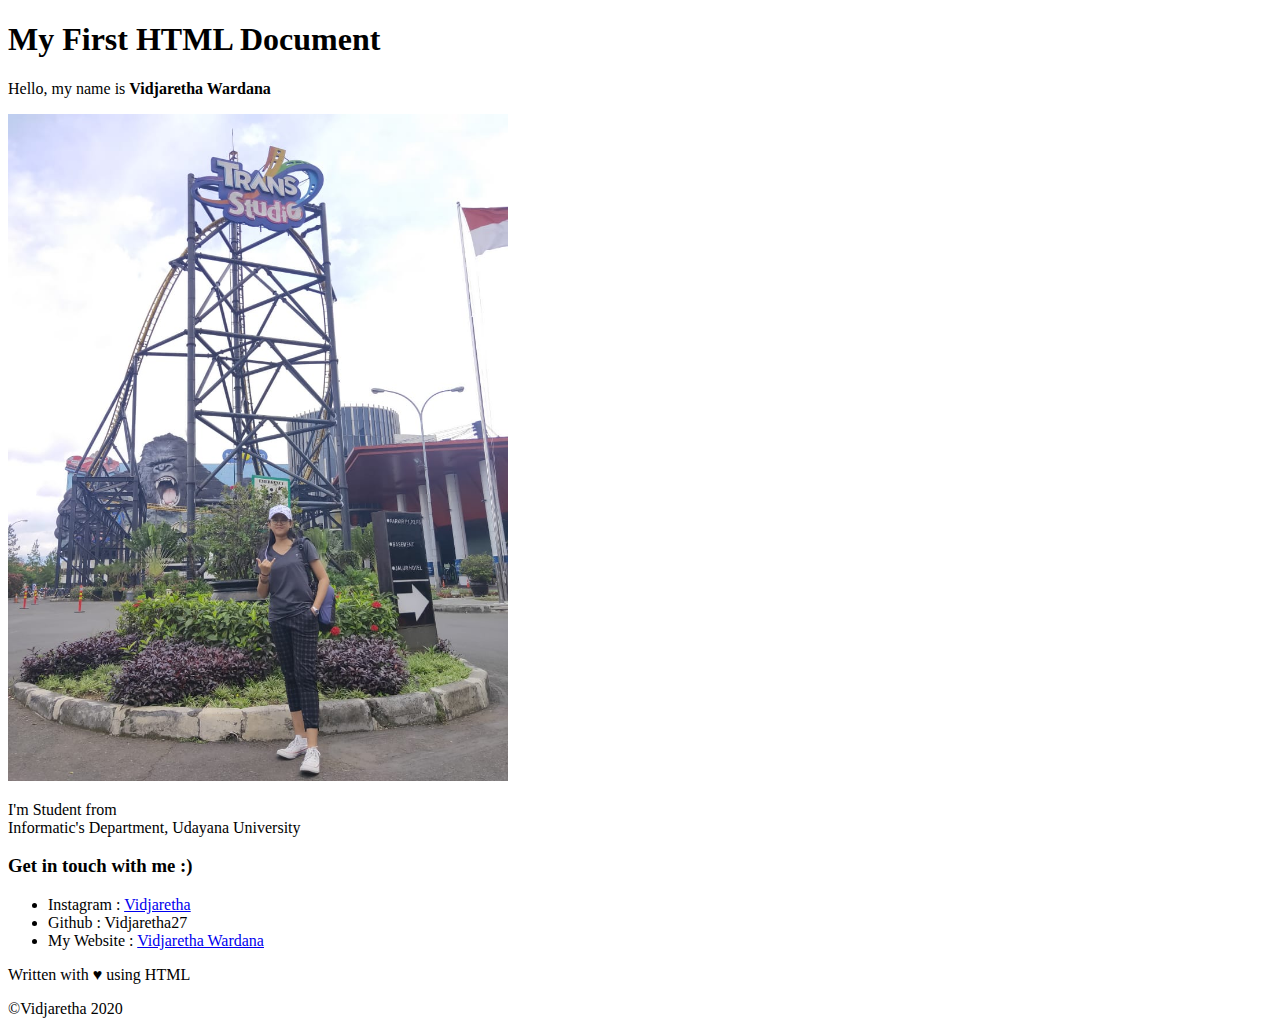
<file: PBW2020-pertemuan3-A/index.html>
<!DOCTYPE html>
<html>
	<head>
		<title>
			PBW2020-pertemuan3-A
		</title>
	</head>
	<body>
		<h1>
			My First HTML Document
		</h1>
		<p>
			Hello, my name is <b>Vidjaretha Wardana</b>
		</p>
		<img src="IMG-20200108-WA0023.JPG" width="500px">
		<p>
			I'm Student from 
			<br> Informatic's Department, Udayana University
		</p>
		<h3>
			Get in touch with me :)
		</h3>
		<ul>
			<li>
				Instagram : 
				<a href="https://www.instagram.com/vidjaretha/">
					Vidjaretha
				</a>
			</li>
			<li>
				Github : Vidjaretha27 
			</li>
			<li>
				My Website :
				<a href=
				"https://vidjarethawardana.blogspot.com/">
					Vidjaretha Wardana
				</a>
			</li>
		</ul>
		<p>
			Written with &hearts; using HTML
		</p>
		<p>
			&copy;Vidjaretha 2020
		</p>
	</body> 
</html>
</file>
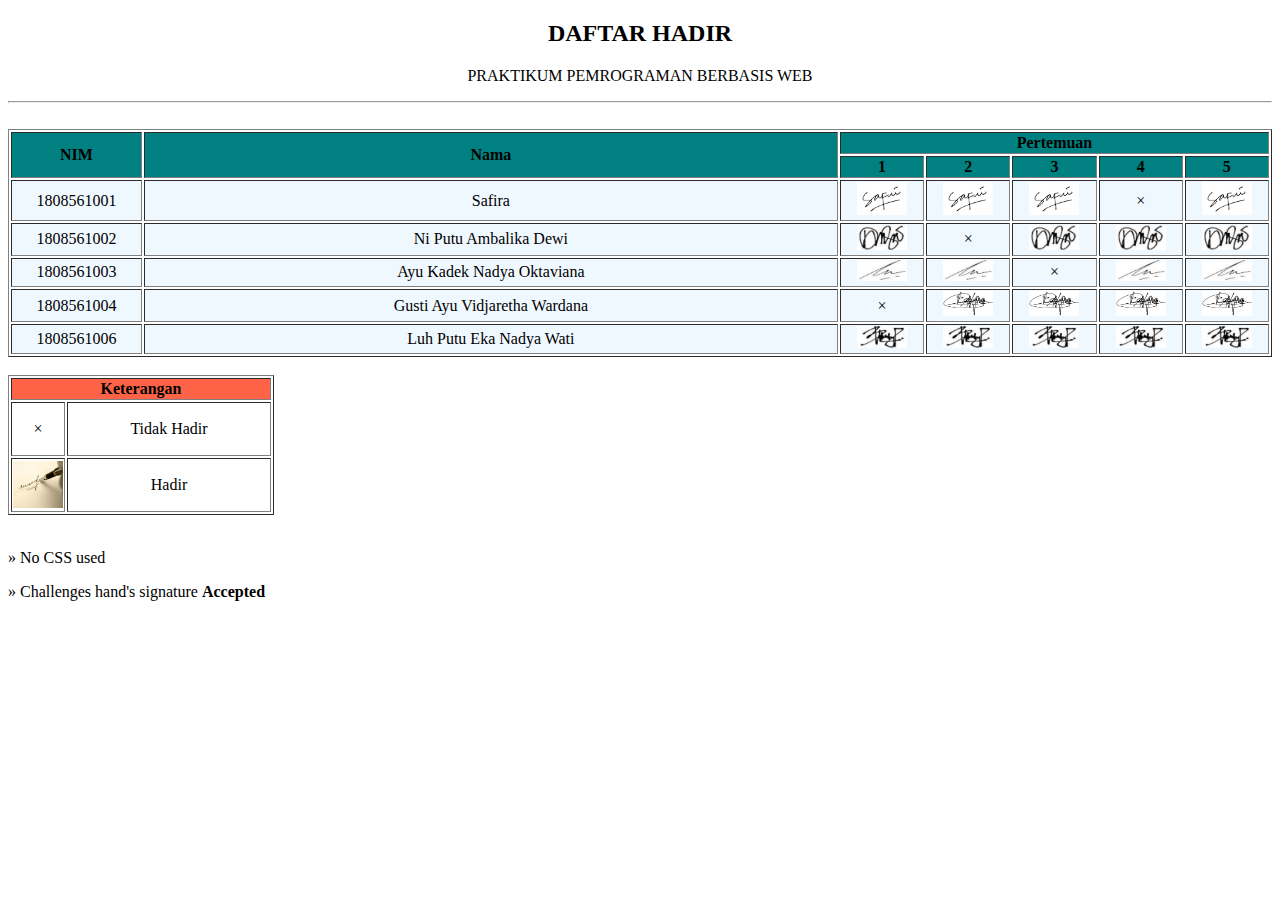
<file: PBW2020-pertemuan4-A/index_table.html>
<!DOCTYPE html>
<html>
	<head>
		<!-- memberikan nama untuk di tab -->
		<title> Tugas Tabel </title>
	</head>

	<body>
		<!-- judul menggunakan header 2 agar tidak terlalu besar dan dilanjuti dengan paragraf dibawahnya -->
		<h2 align="center">DAFTAR HADIR</h2>
		<p align="center">PRAKTIKUM PEMROGRAMAN BERBASIS WEB</p>
		<!-- <hr /> (horizontal rule) digunakan untuk membuat garis horizontal panjang melintang sebagai pembatas antara judul dan tabel yang ingin dibuat-->
		<hr />
		<!-- <br> digunakan untuk break sehingga ada jarak diantara garis dan tabel -->
		<br>
		<!-- <table> merupakan tags untuk membuat suatu tabel dengan pembagian thead dan tbody agar memudahkan membaca -->
		<!-- penempatan table ini juga di setting agar ditengah dengan perintah align center -->
		<table border="" align="center">
			<thead>
				<tr bgcolor="#008080">
					<!-- menggunakan rowspan untuk merging 2 baris  -->
	            	<th width="150px" rowspan="2">NIM</th>
	            	<th width="1000px" rowspan="2">Nama</th>
	            	<!-- menggunakan colspan untuk merging 5 kolom -->
	            	<th width="500px" colspan="5">Pertemuan</th>
	            </tr>
	            <!-- baris ini nantinya akan jadi satu bagian di baris pertemuan -->
	            <tr align="center" bgcolor="#008080">
	            	<th width="50px">1</th>
	            	<th width="50px">2</th>
	            	<th width="50px">3</th>
	            	<th width="50px">4</th>
	            	<th width="50px">5</th>
            	</tr>
			</thead>
			<!-- pada tbody sudah masuk ke penginputan data sesuai yang tertera pada thead, diisi berurutan agar hasilnya sejajar -->
            <tbody align="center" bgcolor="#F0F8FF">
	            <tr>
	            	<td>1808561001</td>
	            	<td>Safira</td>
	            	<!-- menggunakan gambar ttd yang sudah disimpan dalam satu folder dengan index_table.html agar memudahkan memanggil gambar lalu diberikan ukuran lebar 50px -->
	            	<td><img src="ttd safira.jpeg" width="50px"></td>
	            	<td><img src="ttd safira.jpeg" width="50px"></td>
	            	<td><img src="ttd safira.jpeg" width="50px"></td>
	            	<!-- merupakan Entity Number untuk menampilkan bentuk silang diawali tanda '&' dan diakhiri dengan tanda ';' -->
	            	<td>&times;</td>
	            	<td><img src="ttd safira.jpeg" width="50px"></td>
	            </tr>
	            <tr>
	            	<td>1808561002</td>
	            	<td>Ni Putu Ambalika Dewi</td>
	            	<!-- menggunakan gambar ttd yang sudah disimpan dalam satu folder dengan index_table.html agar memudahkan memanggil gambar lalu diberikan ukuran lebar 50px -->
	            	<td><img src="ttd dewik.PNG" width="50px"></td>
	            	<!-- merupakan Entity Number untuk menampilkan bentuk silang diawali tanda '&' dan diakhiri dengan tanda ';' -->
	            	<td>&times;</td>
	            	<td><img src="ttd dewik.PNG" width="50px"></td>
	            	<td><img src="ttd dewik.PNG" width="50px"></td>
	            	<td><img src="ttd dewik.PNG" width="50px"></td>
	            </tr>
	            <tr>
	            	<td>1808561003</td>
	            	<td>Ayu Kadek Nadya Oktaviana</td>
	            	<!-- menggunakan gambar ttd yang sudah disimpan dalam satu folder dengan index_table.html agar memudahkan memanggil gambar lalu diberikan ukuran lebar 50px -->
	            	<td><img src="ttd nadok.PNG" width="50px"></td>
	            	<td><img src="ttd nadok.PNG" width="50px"></td>
	            	<!-- merupakan Entity Number untuk menampilkan bentuk silang diawali tanda '&' dan diakhiri dengan tanda ';' -->
	            	<td>&times;</td>
	            	<td><img src="ttd nadok.PNG" width="50px"></td>
	            	<td><img src="ttd nadok.PNG" width="50px"></td>
	            </tr>
	            <tr>
	            	<td>1808561004</td>
	            	<td>Gusti Ayu Vidjaretha Wardana</td>
	            	<!-- merupakan Entity Number untuk menampilkan bentuk silang diawali tanda '&' dan diakhiri dengan tanda ';' -->
	            	<td>&times;</td>
	            	<!-- menggunakan gambar ttd yang sudah disimpan dalam satu folder dengan index_table.html agar memudahkan memanggil gambar lalu diberikan ukuran lebar 50px -->
	            	<td><img src="ttd retha.jpeg" width="50px"></td>
	            	<td><img src="ttd retha.jpeg" width="50px"></td>
	            	<td><img src="ttd retha.jpeg" width="50px"></td>
	            	<td><img src="ttd retha.jpeg" width="50px"></td>
	            </tr>
	            <tr>
	            	<td>1808561006</td>
	            	<td>Luh Putu Eka Nadya Wati</td>
	            	<!-- menggunakan gambar ttd yang sudah disimpan dalam satu folder dengan index_table.html agar memudahkan memanggil gambar lalu diberikan ukuran lebar 50px -->
	            	<td><img src="ttd ekanad.PNG" width="50px"></td>
	            	<td><img src="ttd ekanad.PNG" width="50px"></td>
	            	<td><img src="ttd ekanad.PNG" width="50px"></td>
	            	<td><img src="ttd ekanad.PNG" width="50px"></td>
	            	<td><img src="ttd ekanad.PNG" width="50px"></td>
	            </tr>
            </tbody>
        </table>
        <br>
        <table border="">
        	<thead>
        		<tr bgcolor="#FF6347">
        			<!-- tabel keterangan akan memerging 2 kolom -->
        			<th colspan="2">Keterangan</th>
        		</tr>
        	</thead>
        	<tbody align="center">
        		<tr>
        			<!-- isi dari rabel keterangan yaitu ada simbol dan juga artinya. dimana jika tidak hadir akan ditandai dengan x, jika hadir akan ada image ttd orang tersebut -->
        			<td width="50px" height="50px"> &times; </td>
        			<td width="200px"> Tidak Hadir </td>
        		</tr>
        		<tr>
        			<td width="50px" height="50px"><img src="sign.jpg" width="50px" align="center"></td>
        			<td>Hadir</td>
        		</tr>
        	</tbody>
        </table>
        <br>
        <!-- sebagai tambahan diakhir untuk menuliskan bahwa index_table.html ini tidak menggunakan CSS dalam mendesain tabel maupun tampilan dan juga menerima tantangan untuk menginputkan gambar tandatangan sebagai absensi bahwa individu hadir -->
        <p>&raquo; No CSS used</p>
        <p>&raquo; Challenges hand's signature <b>Accepted</b></p>
	</body>
</html>
</file>
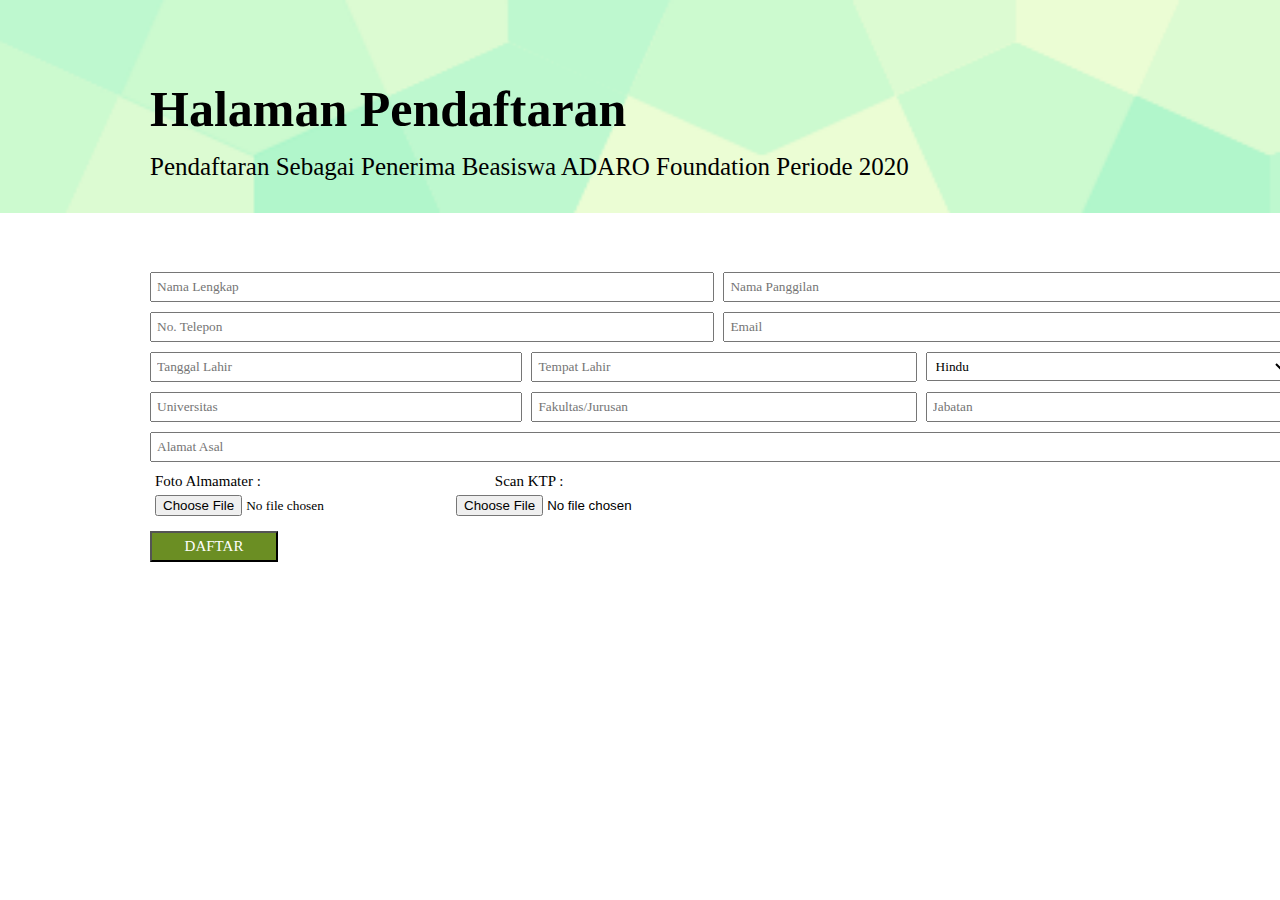
<file: PBW2020-pertemuan5-A/index_form.html>
<!DOCTYPE html> 
<html lang="en">
    <head>
        <meta charset="UTF-8">
        <!-- tags link untuk menghubungkan dengan file css style_form untuk memberikan tampilan pada html -->
        <link rel="stylesheet" type="text/css" href="style_form.css">
        <meta name="viewport" content="width=device-width, initial-scale=1.0">
        <title>Pendaftaran</title>
    </head>
    <body>
        <h1>Halaman Pendaftaran</h1>
        <p>Pendaftaran Sebagai Penerima Beasiswa ADARO Foundation Periode 2020 </p>
        <br>
        <br>
        <!-- tags form ini berguna untuk memulai membuat formulir yang dapat diinputkan user. -->
        <!-- attribute action masih dikosongkan karena belum membuat link ke file lain sehingga tidak diperlukan action -->
        <form action="">
            <!-- saya menggunakan bentuk text, number dan juga select option untuk kepentingan form pendaftaran -->
            <!-- type text digunakan untuk user menginputkan kata-kata nantinya -->
            <input type="text" name="namalengkap" class="namalengkap" placeholder="Nama Lengkap"/>
            <input type="text" name="namapanggilan" class="namapanggil" placeholder="Nama Panggilan"/>
            <br>
            <input type="text" name="notelp" class="notelp" placeholder="No. Telepon"/>
            <input type="text" name="email" class="email" placeholder="Email"/>
            <br>
            <!-- type number saya gunakan agar user bisa memilih tanggal lahir dengan list angka yang sudah ada di type number,
            user bisa memilih angka yang ingin diinputkan -->
            <input type="number" name="tgllahir" class="tgllahir" placeholder="Tanggal Lahir"/>
            <input type="text" name="tmptlahir" class="tmptlahir"placeholder="Tempat Lahir"/>
            <!-- pada select option ini berguna untuk memberikan pilihan 5 jenis agama, dimana terdapat 'selected' pada option no 1
            menandakan bahwa web setiap di refresh akan langsung memilih agama hindu sebagai default -->
            <select name="agama" id="agama" class="agama">
                <option value="">--Agama--</option>
                <option value="1" selected> Hindu</option>
                <option value="2"> Buddha</option>
                <option value="3"> Islam</option>
                <option value="4"> Katolik</option>
                <option value="5"> Kristen</option>
            </select>
            <br>
            <input type="text" name="univ" class="univ" placeholder="Universitas"/>
            <input type="text" name="fak" class="fak" placeholder="Fakultas/Jurusan"/>
            <input type="text" name="jabatan" class="jabatan" placeholder="Jabatan"/>
            <br>
            <input type="text" name="alamat" class="alamat" placeholder="Alamat Asal"/>
            <br>
            <!-- disini ada label untuk memberikan keterangan untuk inputan selanjutnya -->
            <label for="file" class="labfoto">Foto Almamater :</label>
            <label for="file" class="labscan">Scan KTP :</label>
            <br>
            <!-- inputan disini berupa type file dimana yg nantinya user harus mengupload file yang sudah tertera di label untuk melakukan
            pendaftaran -->
            <input type="file" name="foto" class="foto">
            <input type="file" name="scan" class="scan">
            <br>
            <!-- terakhir ada type button yang berbentuk tombol untuk mendaftarkan data-data yang sudah diinputkan sebelumnya -->
            <input type="button" value="DAFTAR" class="daftar">
        </form>
    </body>
</html>
</file>
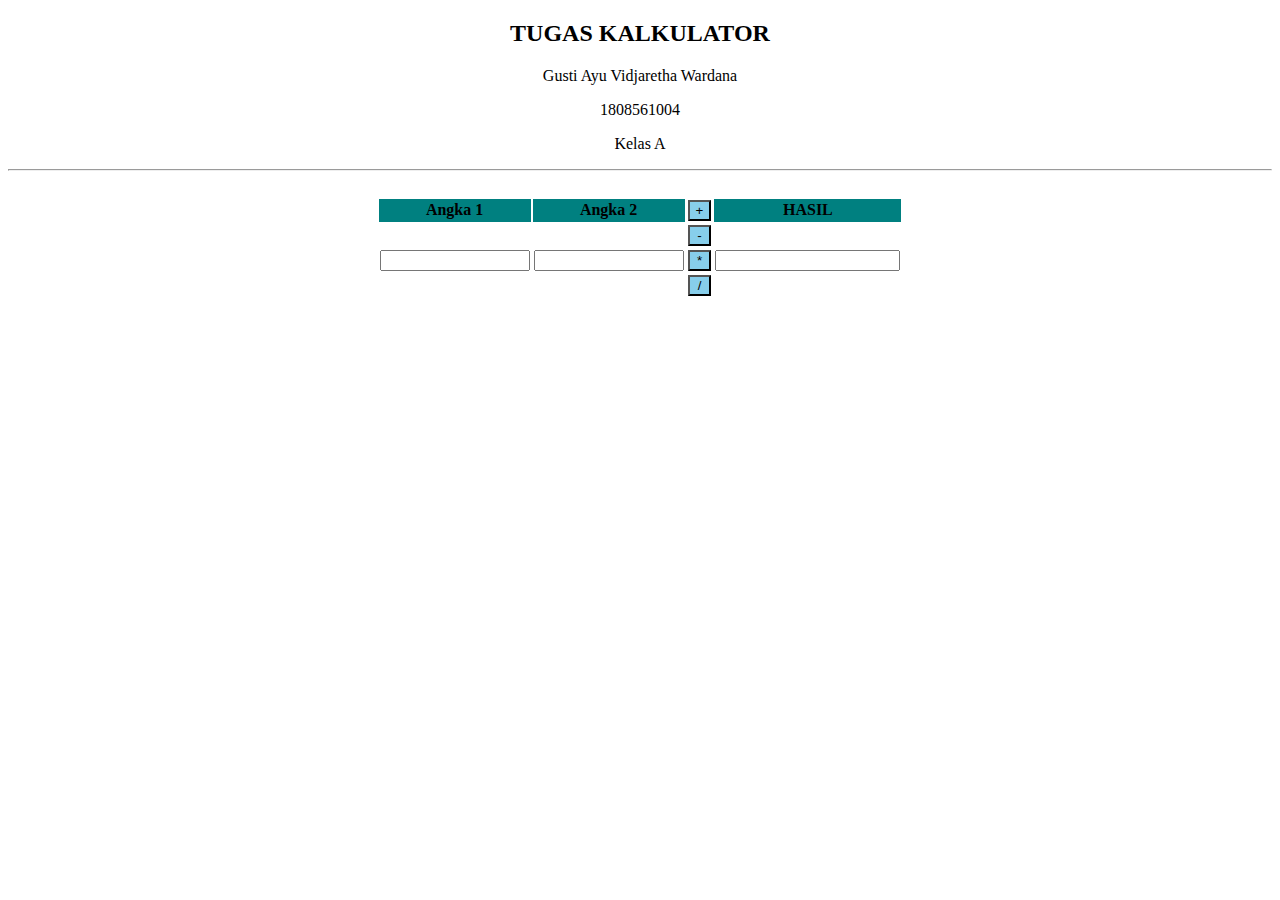
<file: PBW2020-pertemuan6-A/kalkulator.html>
<!DOCTYPE html>
<html lang="en">
    <head>
        <meta charset="UTF-8">
        <meta name="viewport" content="width=device-width, initial-scale=1.0">
        <link rel="stylesheet" type="text/css" href="style_cal.css">
        <title>Kalkulator Vidjaretha</title>
    </head>
    <body>
        <h2 align="center">TUGAS KALKULATOR</h2>
        <p align="center">Gusti Ayu Vidjaretha Wardana</p>
        <p align="center">1808561004</p>
        <p align="center">Kelas A</p>
        <hr />
        <br>
        <form name="Kalkulator">
            <table class="tabel" align="center">
                <tr>
                    <th width="150px" bgcolor="#008080">Angka 1</th>
                    <th width="150px" bgcolor="#008080">Angka 2</th>
                    <td><input type="button" class="tombol" onclick="tambah()" value="+"></td>
                    <th width="100px" bgcolor="#008080">HASIL</th>
                </tr>
                <tr>
                    <td rowspan="3"><input type="number" name="angka1" class="input"></td>
                    <td rowspan="3"><input type="number" name="angka2" class="input"></td>
                    <!-- event onclick berfungsi untuk men-trigger tombol yang di klik oleh user dan langsung memprosesnya -->
                    <td><input type="button" class="tombol" onclick="kurang()" value="-"></td>
                    <!-- perintah readonly digunakan hanya untuk read, dan user tidak dapat memasukkan inputan hanya untuk menampilkan jawaban saja -->
                    <td rowspan="3"><input type="number" name="hasil" class="output" readonly></td>
                </tr>
                <tr>
                    <td>
                        <input type="button" class="tombol" onclick="kali()" value="*">
                        
                    </td>
                </tr>
                <tr>
                    <td>
                        <input type="button" class="tombol" onclick="bagi()" value="/">
                    </td>
                </tr>
            </table>
        </form>
    </body>
</html>

<!-- script code javascript untuk function berhitung, bertipe data float dengan metode var agar nilai variabel terus terupdate-->
<script type="text/javascript">
function tambah(){
    var angka1=parseFloat (document.Kalkulator.angka1.value);
    var angka2=parseFloat (document.Kalkulator.angka2.value);
    var hasil=angka1+angka2;
    // script dibawah ini berfungsi untuk menampilkan informasi
    document.Kalkulator.hasil.value=hasil;
}
function kurang(){
    var angka1=parseFloat (document.Kalkulator.angka1.value);
    var angka2=parseFloat (document.Kalkulator.angka2.value);
    var hasil=angka1-angka2;
    document.Kalkulator.hasil.value=hasil;
}
function kali(){
    var angka1=parseFloat (document.Kalkulator.angka1.value);
    var angka2=parseFloat (document.Kalkulator.angka2.value);
    var hasil=angka1*angka2;
    document.Kalkulator.hasil.value=hasil;
}
function bagi(){
    var angka1=parseFloat (document.Kalkulator.angka1.value);
    var angka2=parseFloat (document.Kalkulator.angka2.value);
    var hasil=angka1/angka2;
    document.Kalkulator.hasil.value=hasil;
}
</script>
</file>
<file: PBW2020-pertemuan5-A/style_form.css>
/* body disini tidak diawali dengan '.' dikarenakan body bukanlah sebuah class, sama dengan h1 dan juga p */
body{
    /* karena saya mengambil background dari gambar yang saya download maka saya mencantumkan nama url gambar tersebut */
    background: url(congruent_pentagon2.png);
    /* jenis-jenis background ini digunakan untuk mengatur gambar diatas baik itu dari pengulangan gambar, penempatan dan juga ukuran dari gambar */
    background-size: contain;
    background-repeat: no-repeat;
    background-attachment: fixed;
    width: 100%;
    margin-left: 150px;
    /* menggunakan family font untuk keseluruhan body tetapi tidak termasuk place holder */
    font-family: Georgia, 'Times New Roman', Times, serif;
}

h1{
    /* margin ini berfungsi sebagai kode yang mengatur seleksi batas jarak luar */
    margin-top: 80px;
    margin-bottom: 10px;
    color: black ;
    font-size: 50px;
    width: 100%;
}

p{
    margin-top: 15px;
    color: black ;
    font-size: 25px;
    width: 100%;
}

/* disini penulisan class diawali dengan '.' yang menandakan class yang sudah kita tentukan sebelumnya di index_form.html */
/* dengan kata lain, class ini nantinya akan dipanggil di css untuk dimodifikasi sesuai keinginan user */
.namalengkap{
    /* padding ini berfungsi sebagai kode yang mengatur seleksi batas jarak dalam, dalam kata lain untuk mengatur besar box pada nama lengkap dan yang lainnya */
    padding: 5px;
    margin-top: 30px;
    font-family: Georgia, 'Times New Roman', Times, serif;
    margin-bottom: 10px;
    width: 43%;
}

.namapanggil{
    font-family: Georgia, 'Times New Roman', Times, serif;
    margin-left: 5px;
    width: 43%;
    padding: 5px;
}

.notelp{
    font-family: Georgia, 'Times New Roman', Times, serif;
    margin-bottom: 10px;
    width: 43%;
    padding: 5px;
}

.email{
    font-family: Georgia, 'Times New Roman', Times, serif;
    margin-left: 5px;
    width: 43%;
    padding: 5px;
}

.tgllahir{
    font-family: Georgia, 'Times New Roman', Times, serif;
    margin-bottom: 10px;
    width: 28%;
    padding: 5px;
}

.tmptlahir{
    font-family: Georgia, 'Times New Roman', Times, serif;
    margin-left: 5px;
    width: 29%;
    padding: 5px;
}

.agama{
    font-family: Georgia, 'Times New Roman', Times, serif;
    margin-left: 5px;
    width: 28.4%;
    padding: 5px;
}

.univ{
    font-family: Georgia, 'Times New Roman', Times, serif;
    margin-bottom: 10px;
    width: 28%;
    padding: 5px;
}

.fak{
    font-family: Georgia, 'Times New Roman', Times, serif;
    margin-left: 5px;
    width: 29%;
    padding: 5px;
}

.jabatan{
    font-family: Georgia, 'Times New Roman', Times, serif;
    margin-left: 5px;
    width: 27.4%;
    padding: 5px;
}

.alamat{
    font-family: Georgia, 'Times New Roman', Times, serif;
    margin-bottom: 10px;
    width: 87.4%;
    padding: 5px;
}

.labfoto{
    font-family: Georgia, 'Times New Roman', Times, serif;
    margin-right: 220px;
    font-size: 15px;
    width: 20%;
    padding: 5px;
}

.labscan{
    margin-left: 5px;
    font-size: 15px;
}

.foto{
    font-family: Georgia, 'Times New Roman', Times, serif;
    margin-bottom: 10px;
    margin-right: 36px;
    width: 20%;
    padding: 5px;
}

.daftar{
    font-family: Georgia, 'Times New Roman', Times, serif;
    margin-bottom: 10px;
    font-size: 15px;
    width: 10%;
    padding: 5px;
    background-color: olivedrab;
    color: white;
}
</file>
<file: PBW2020-pertemuan6-A/style_cal.css>
.tombol{
    background-color: skyblue;
    width: 100%;
    length: 100%;
}

.tabel{
    align-items: center;
}

.input{
    width: 95%;
    length: 95%;
    text-align: center;
}

.output{
    text-align: center;
}
</file>
